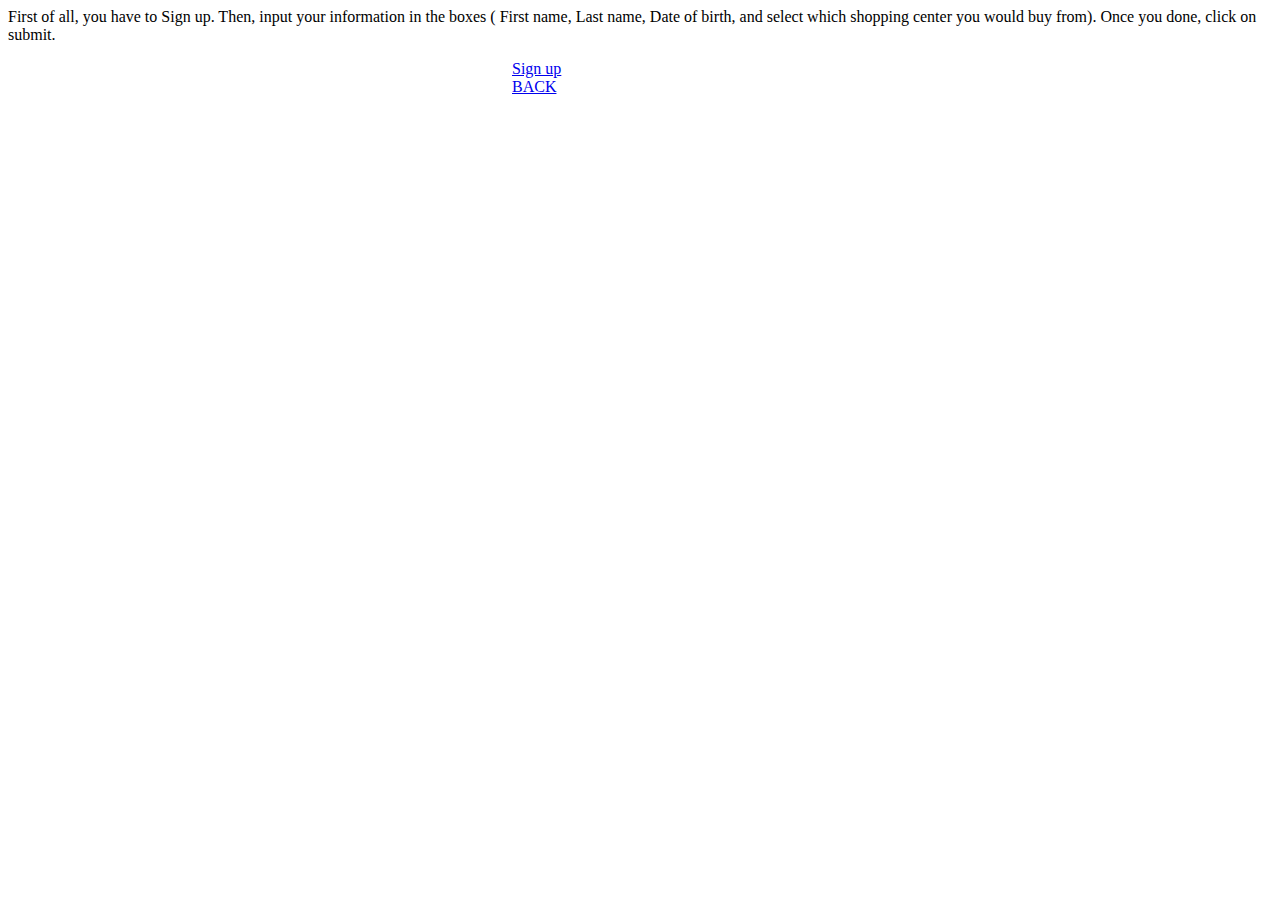
<file: Help.html>
<html>
	<head>
		<link rel="stylesheet" type="text/css" href="styles.css" />
		<title> Help  </title>
	</head>

	<body>
		<div class="Help-details" >
			<p> First of all, you have to Sign up. Then, input your information in the boxes ( First name, Last name, Date of birth, and select which shopping center you would buy from). Once you done, click on submit. </p>
		</div>

		<a href="Signup.html"> Sign up </a> </br>
		<a href="index.html"> BACK </a>

	</body>
</html>
</file>
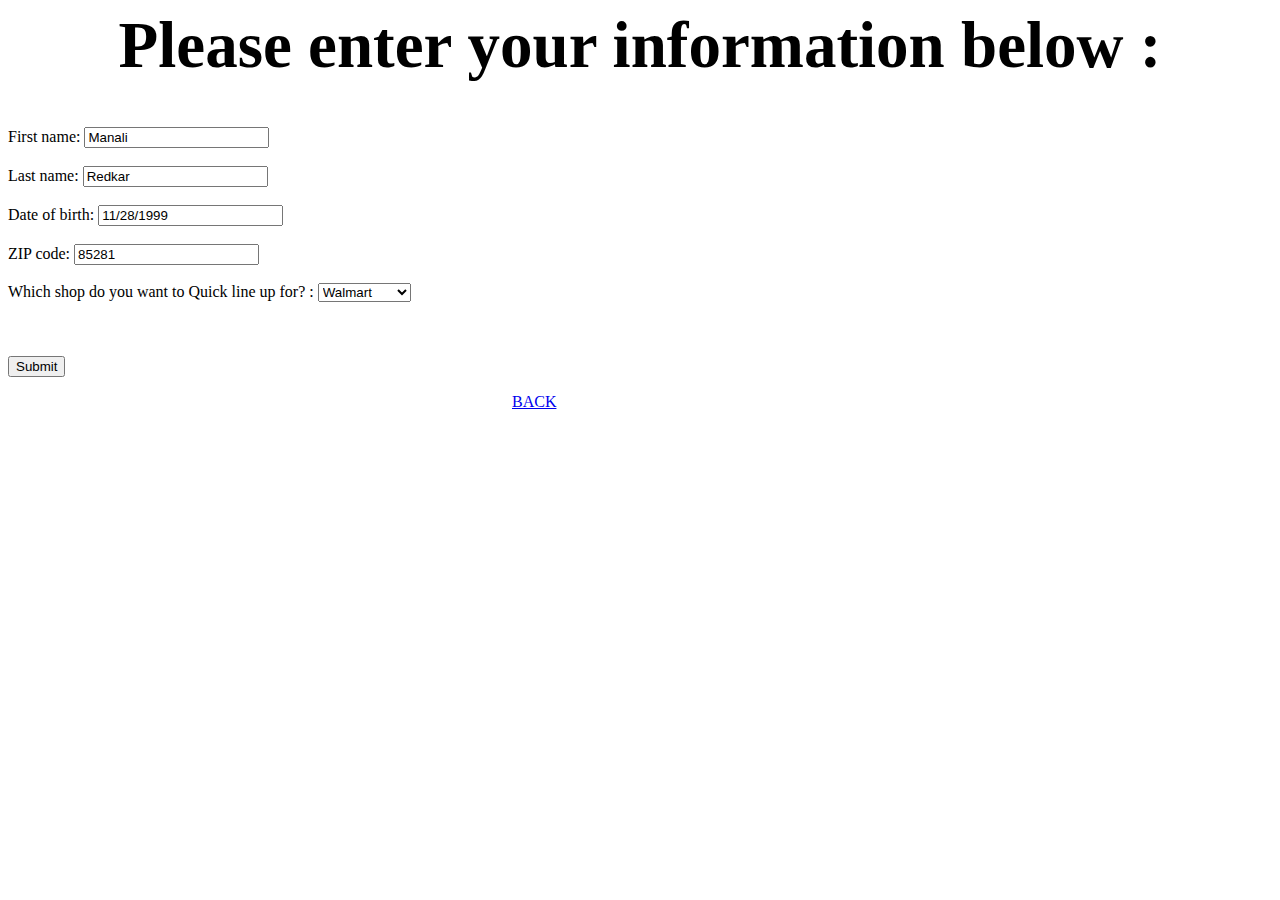
<file: Signup.html>
<html>
	<head>
		<link rel="stylesheet" type="text/css" href="styles.css" />
		<title> SIGN IN </title>
		<script type="text/javascript"  src="Quick.js"></script>
	</head>

	<body>
		<div class="sign-in-details" >
			<form action="/action_page.php">
				<h1> Please enter your information below :</h1>
	  			<label for="fname">First name:</label>
	  			<input type="text" id="fname" name="fname" value="Manali"><br><br>

	  			<label for="lname">Last name:</label>
	  			<input type="text" id="lname" name="lname" value="Redkar"><br><br>

	  			<label for="dob">Date of birth:</label>
	  			<input type="integer" id="dob" name="dob" value="11/28/1999"><br><br>

	  			<label for="zip">ZIP code:</label>
	  			<input type="integer" id="zip" name="zip" value="85281"><br><br>

	  			<label for="shoptype">Which shop do you want to Quick line up for? :</label>
	  			<select name="shops" id="shops">
				    <option value="walmart">Walmart</option>
				    <option value="trader-joes">Trader Joes</option>
				    <option value="safeway">Safeway</option>
				    <option value="target">Target</option>
			  	</select>

			  	<br><br><br><br>
	  			<input type="submit" value="Submit" onclick= "count()" >
			</form>
			
		</div>

		<a href="index.html"> BACK </a>

	</body>
</html>
</file>
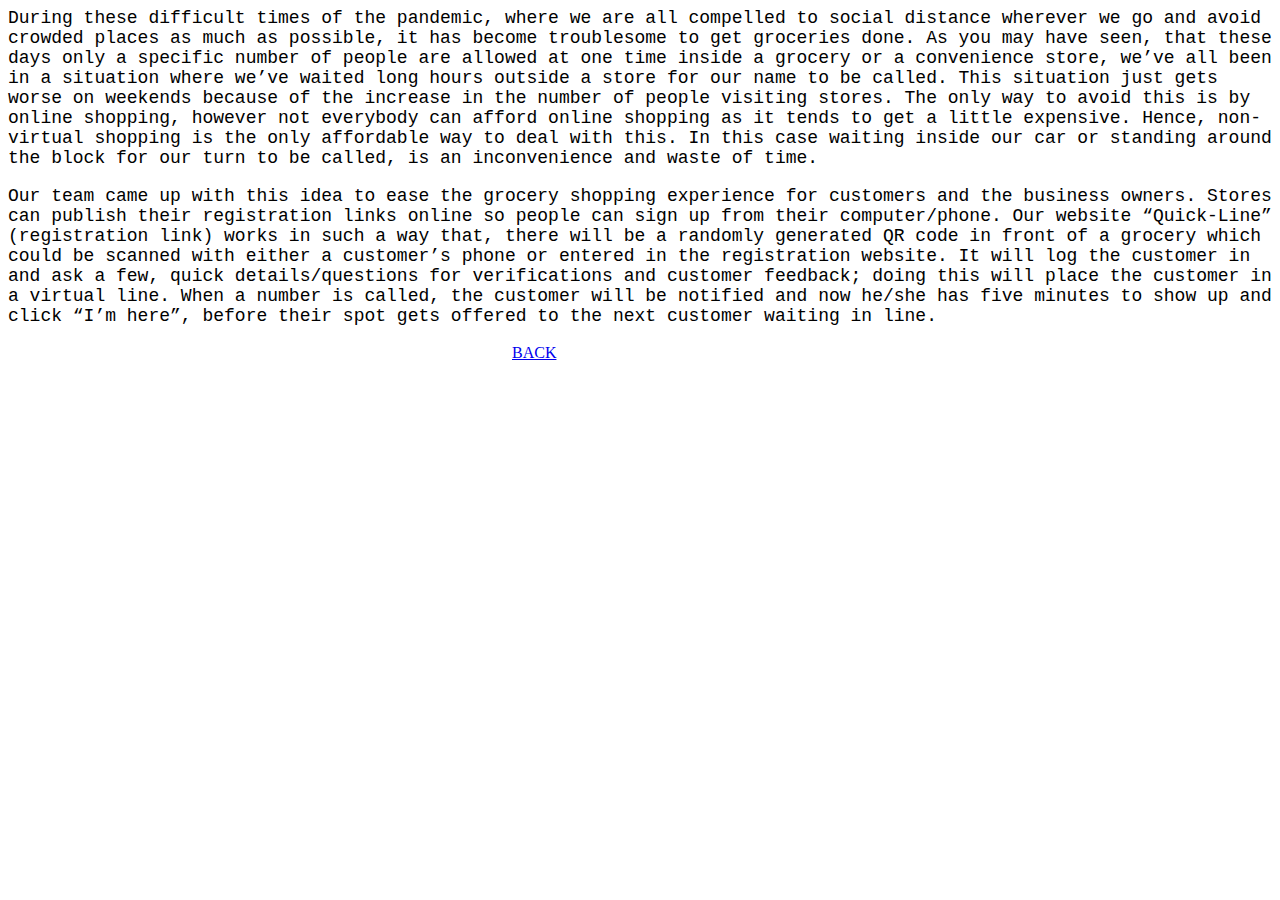
<file: Who.html>
<html>
	<head>
		<link rel="stylesheet" type="text/css" href="styles.css" />
		<title> Help  </title>
	</head>

	<body>
		<div class="Help-details" >
			<p style="font-color: #ff9589; font-size: 18; font-family: Lucida Console, Courier, monospace;">
				During these difficult times of the pandemic, where we are all compelled to social
				distance wherever we go and avoid crowded places as much as possible, it has become
				troublesome to get groceries done. As you may have seen, that these days only a specific
				number of people are allowed at one time inside a grocery or a convenience store, we’ve all
				been in a situation where we’ve waited long hours outside a store for our name to be called.
				This situation just gets worse on weekends because of the increase in the number of people
				visiting stores. The only way to avoid this is by online shopping, however not everybody can
				afford online shopping as it tends to get a little expensive. Hence, non-virtual shopping is the
				only affordable way to deal with this. In this case waiting inside our car or standing around the
				block for our turn to be called, is an inconvenience and waste of time.
			</p>
			<p style="font-color: #ff9589; font-size: 18; font-family: Lucida Console, Courier, monospace;">
				Our team came up with this idea to ease the grocery shopping experience for customers
				and the business owners. Stores can publish their registration links online so people can sign up
				from their computer/phone.
				Our website “Quick-Line” (registration link) works in such a way that, there will be a
				randomly generated QR code in front of a grocery which could be scanned with either a
				customer’s phone or entered in the registration website. It will log the customer in and ask a
				few, quick details/questions for verifications and customer feedback; doing this will place the
				customer in a virtual line. When a number is called, the customer will be notified and now
				he/she has five minutes to show up and click “I’m here”, before their spot gets offered to the
				next customer waiting in line.
			</p>
		</div>

		<a href="index.html" style= "text-align: center;"> BACK </a>

	</body>
</html>
</file>
<file: styles.css>
a{
	position: absolute;
	left: 40%;
}

.details{
	color: red;
	background-color: : plum;
}
.picture{
	position: relative;
  	text-align: center;
  	color: black;
  	font: sans-serif;
}
.centered{
	position: absolute;
  	top: 10%;
  	left: 50%;
  transform: translate(-50%, -50%);
  font: bold;
  font-size: 1.875em;
}


A:hover { COLOR: pink; TEXT-DECORATION: none; font-weight: none }

.img{
	max-width: 10%;
    max-height: 20%;
    content: centre;
}
body {background-image: url("http://www.allwhitebackground.com/formal-powerpoint-background.html/download/10225");}
h1 { font-family: cursive ; font-size: 65px; font-color: ##005580; text-align:center; }
</file>
